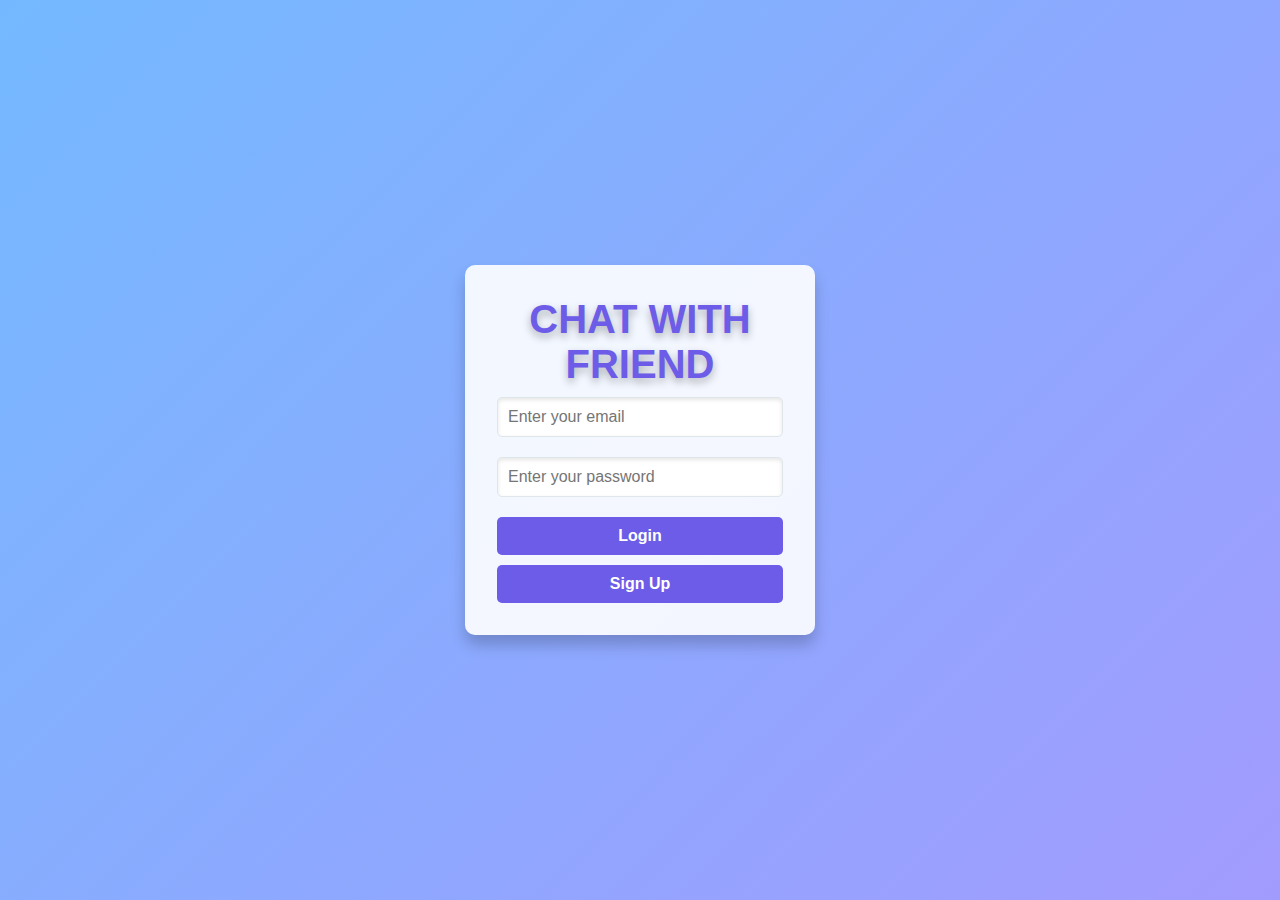
<file: index.html>
<!DOCTYPE html>
<html lang="en">
<head>
    <meta charset="UTF-8">
    <meta name="viewport" content="width=device-width, initial-scale=1.0">
    <title>Login</title>
    <link rel="stylesheet" href="styles.css">
</head>
<body>
    <div class="container">
        <h1>CHAT WITH FRIEND</h1>
        <form id="loginForm">
            <input type="email" id="loginEmail" placeholder="Enter your email" required>
            <input type="password" id="loginPassword" placeholder="Enter your password" required>
            <button type="submit">Login</button>
            <button type="button" id="signupRedirect">Sign Up</button>
        </form>
    </div>
    <script src="script.js"></script>
</body>
</html>
</file>
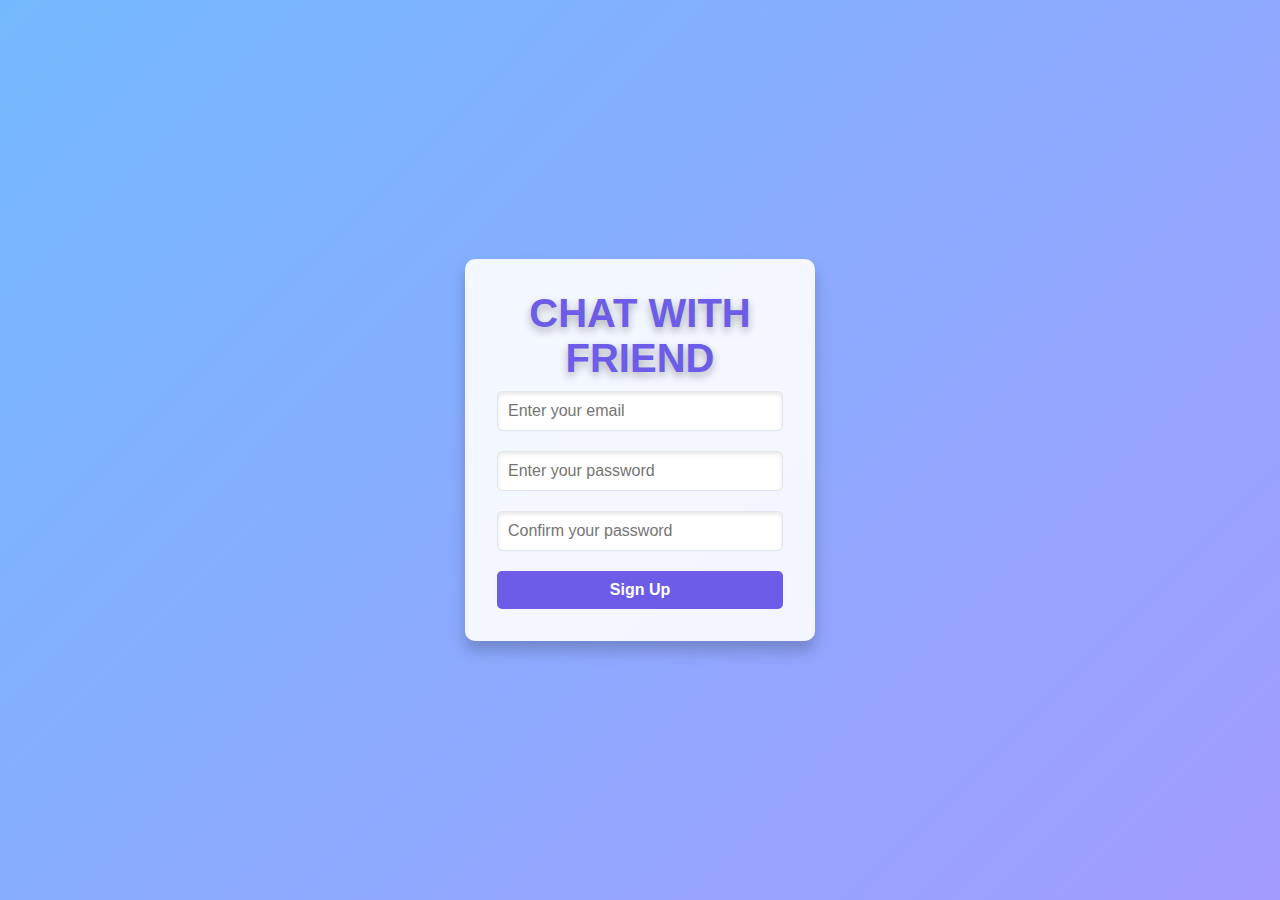
<file: page1.html>
<!DOCTYPE html>
<html lang="en">
<head>
    <meta charset="UTF-8">
    <meta name="viewport" content="width=device-width, initial-scale=1.0">
    <title>Sign Up</title>
    <link rel="stylesheet" href="styles.css">
</head>
<body>
    <div class="container">
        <h1>CHAT WITH FRIEND</h1>
        <form id="signupForm">
            <input type="email" id="signupEmail" placeholder="Enter your email" required>
            <input type="password" id="signupPassword" placeholder="Enter your password" required>
            <input type="password" id="confirmPassword" placeholder="Confirm your password" required>
            <button type="submit">Sign Up</button>
        </form>
    </div>
    <script src="script.js"></script>
</body>
</html>
</file>
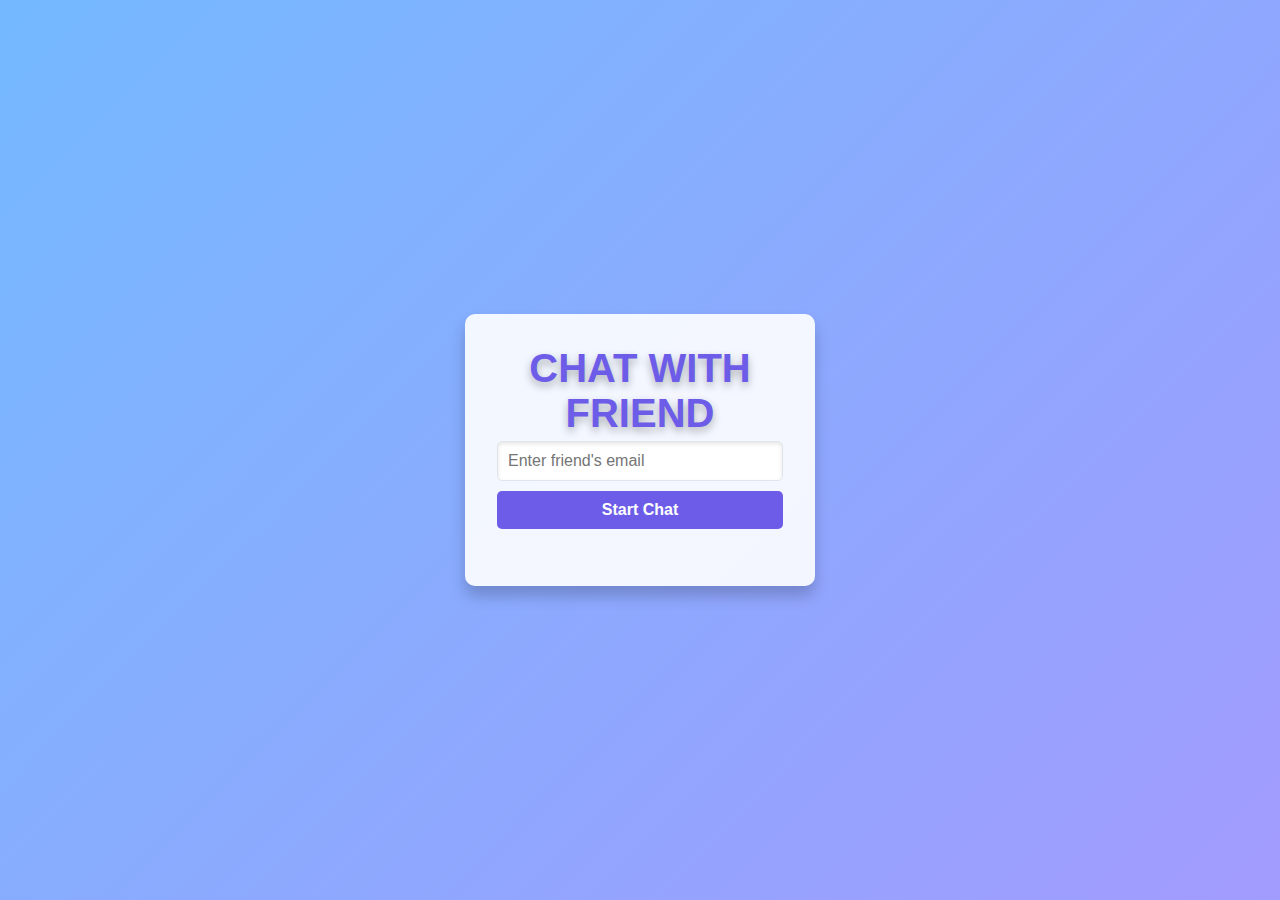
<file: page2.html>
<!DOCTYPE html>
<html lang="en">
<head>
    <meta charset="UTF-8">
    <meta name="viewport" content="width=device-width, initial-scale=1.0">
    <title>Chat</title>
    <link rel="stylesheet" href="styles.css">
</head>
<body>
    <div class="container">
        <h1>CHAT WITH FRIEND</h1>

        <!-- Select User to Chat -->
        <div id="userSelection">
            <input type="email" id="partnerEmail" placeholder="Enter friend's email" required>
            <button id="startChat">Start Chat</button>
        </div>

        <!-- Chat Box -->
        <div id="chatBox" style="display: none;">
            <div id="messages" class="chat-messages"></div>
            <form id="chatForm">
                <input type="text" id="messageInput" placeholder="Type your message..." autocomplete="off">
                <button type="submit">Send</button>
            </form>
        </div>
    </div>
    <script src="script.js"></script>
</body>
</html>
</file>
<file: styles.css>
/* Reset CSS */
* {
    margin: 0;
    padding: 0;
    box-sizing: border-box;
  
}

body {
    font-family: 'Arial', sans-serif;
    display: flex;
    justify-content: center;
    align-items: center;
    height: 100vh;
    background: linear-gradient(135deg, #74b9ff, #a29bfe);
}

.container {
    text-align: center;
    background: rgba(255, 255, 255, 0.9);
    padding: 2rem;
    border-radius: 10px;
    box-shadow: 0 10px 15px rgba(0, 0, 0, 0.2);
    width: 350px;
}

h1 {
    font-size: 2.5rem;
    color: #6c5ce7;
    text-shadow: 0 4px 8px rgba(0, 0, 0, 0.3);
    animation: fadeIn 1s ease-in-out, bounce 1.5s infinite alternate;
}

@keyframes fadeIn {
    from {
        opacity: 0;
    }
    to {
        opacity: 1;
    }
}

@keyframes bounce {
    from {
        transform: translateY(0);
    }
    to {
        transform: translateY(-10px);
    }
}

input {
    width: 100%;
    padding: 10px;
    margin: 10px 0;
    border: 1px solid #dfe6e9;
    border-radius: 5px;
    font-size: 1rem;
    box-shadow: inset 0 2px 4px rgba(0, 0, 0, 0.1);
    transition: all 0.3s ease-in-out;
}

input:focus {
    outline: none;
    border-color: #6c5ce7;
    box-shadow: 0 0 10px rgba(108, 92, 231, 0.5);
}

button {
    width: 100%;
    padding: 10px;
    margin-top: 10px;
    background-color: #6c5ce7;
    color: white;
    font-size: 1rem;
    font-weight: bold;
    border: none;
    border-radius: 5px;
    cursor: pointer;
    transition: background 0.3s ease-in-out;
}

button:hover {
    background-color: #341f97;
}

/* Chat Box Styling */
.chat-messages {
    height: 300px;
    overflow-y: auto;
    border: 1px solid #dfe6e9;
    padding: 10px;
    margin-bottom: 10px;
    border-radius: 5px;
    background-color: #f5f6fa;
}

.chat-messages div {
    margin: 5px 0;
    padding: 8px;
    border-radius: 5px;
}

.chat-messages .sender {
    background-color: #6c5ce7;
    color: white;
    text-align: right;
}

.chat-messages .receiver {
    background-color: #dfe6e9;
    color: black;
    text-align: left;
}

#userSelection {
    margin-bottom: 20px;
}

#userSelection input, #userSelection button {
    margin: 5px 0;
}
</file>
